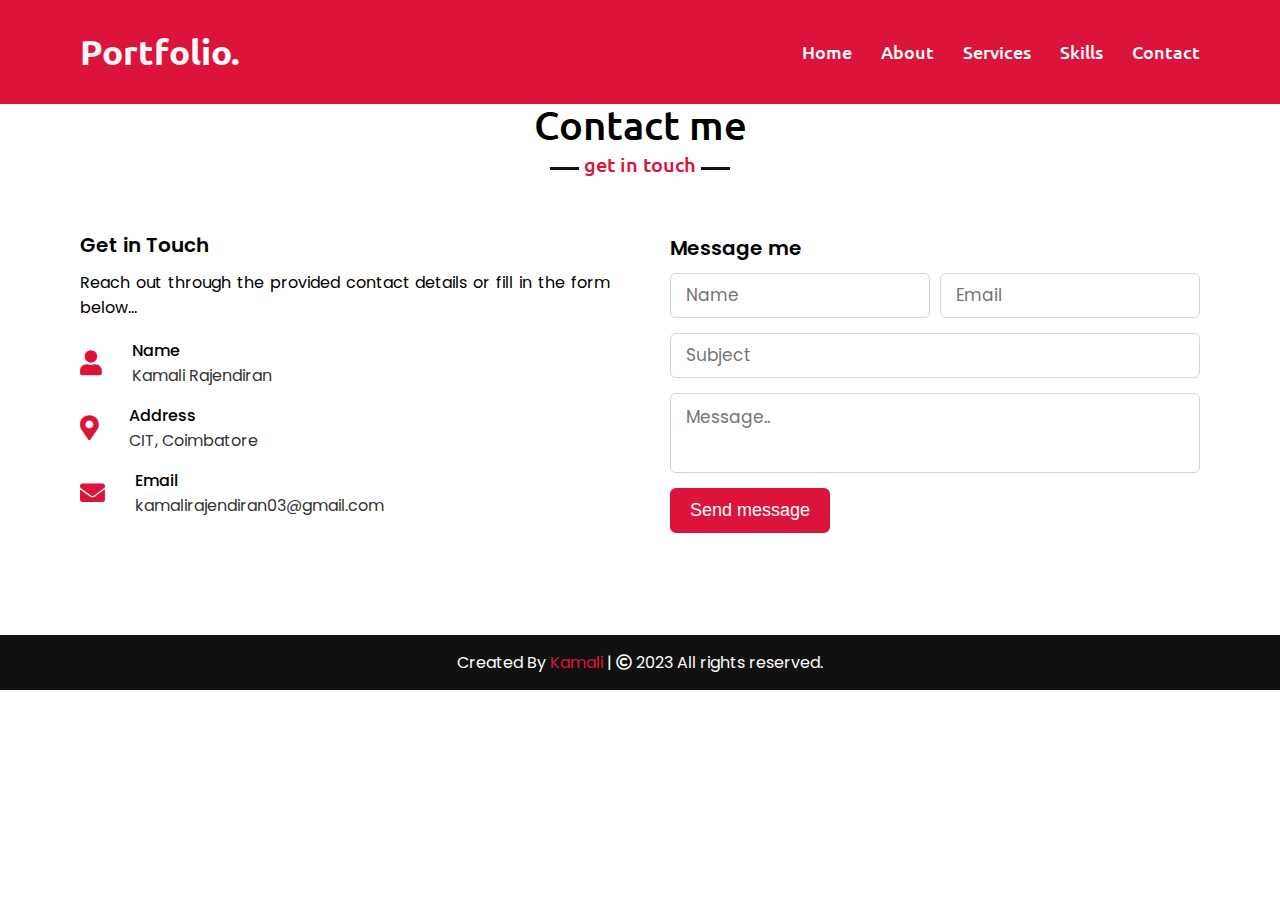
<file: contact.html>
<!DOCTYPE html>
<html lang="en">
<head>
    <meta charset="UTF-8">
    <meta name="viewport" content="width=device-width, initial-scale=1.0">
    <title>Contact | Kamali Portfolio</title>
    <link rel="stylesheet" href="style.css">
    <link rel="stylesheet" href="https://cdnjs.cloudflare.com/ajax/libs/font-awesome/5.15.3/css/all.min.css"/>
</head>
<body>
    <nav class="navbar">
        <div class="max-width">
            <div class="logo"><a href="home.html">Portfo<span>lio.</span></a></div>
            <ul class="menu">
                <li><a href="home.html">Home</a></li>
                <li><a href="about.html">About</a></li>
                <li><a href="services.html">Services</a></li>
                <li><a href="skills.html">Skills</a></li>
                <li><a href="contact.html">Contact</a></li>
            </ul>
            <div class="menu-btn">
                <i class="fas fa-bars"></i>
            </div>
        </div>
    </nav>
    
        <section class="contact" id="contact">
            <div class="max-width">
                <h2 class="title">Contact me</h2>
                <div class="contact-content">
                    <div class="column left">
                        <div class="text">Get in Touch</div>
                        <p>Reach out through the provided contact details or fill in the form below...</p>
                        <div class="icons">
                            <div class="row"><i class="fas fa-user"></i><div class="info"><div class="head">Name</div><div class="sub-title">Kamali Rajendiran</div></div></div>
                            <div class="row"><i class="fas fa-map-marker-alt"></i><div class="info"><div class="head">Address</div><div class="sub-title">CIT, Coimbatore</div></div></div>
                            <div class="row"><i class="fas fa-envelope"></i><div class="info"><div class="head">Email</div><div class="sub-title">kamalirajendiran03@gmail.com</div></div></div>
                        </div>
                    </div>
                    <div class="column right">
                        <div class="text">Message me</div>
                        <form action="#"><div class="fields"><div class="field name"><input type="text" placeholder="Name" required></div><div class="field email"><input type="email" placeholder="Email" required></div></div><div class="field"><input type="text" placeholder="Subject" required></div><div class="field textarea"><textarea cols="30" rows="10" placeholder="Message.." required></textarea></div><div class="button-area"><button type="submit">Send message</button></div></form>
                    </div>
                </div>
            </div>
        </section>
        
    <footer>
        <span>Created By <a href="https://www.linkedin.com/in/kamali-rajendiran2003/"> Kamali </a> | <span class="far fa-copyright"></span> 2023 All rights reserved.</span>
    </footer>
    <script src="script.js"></script>
</body>
</html>
</file>
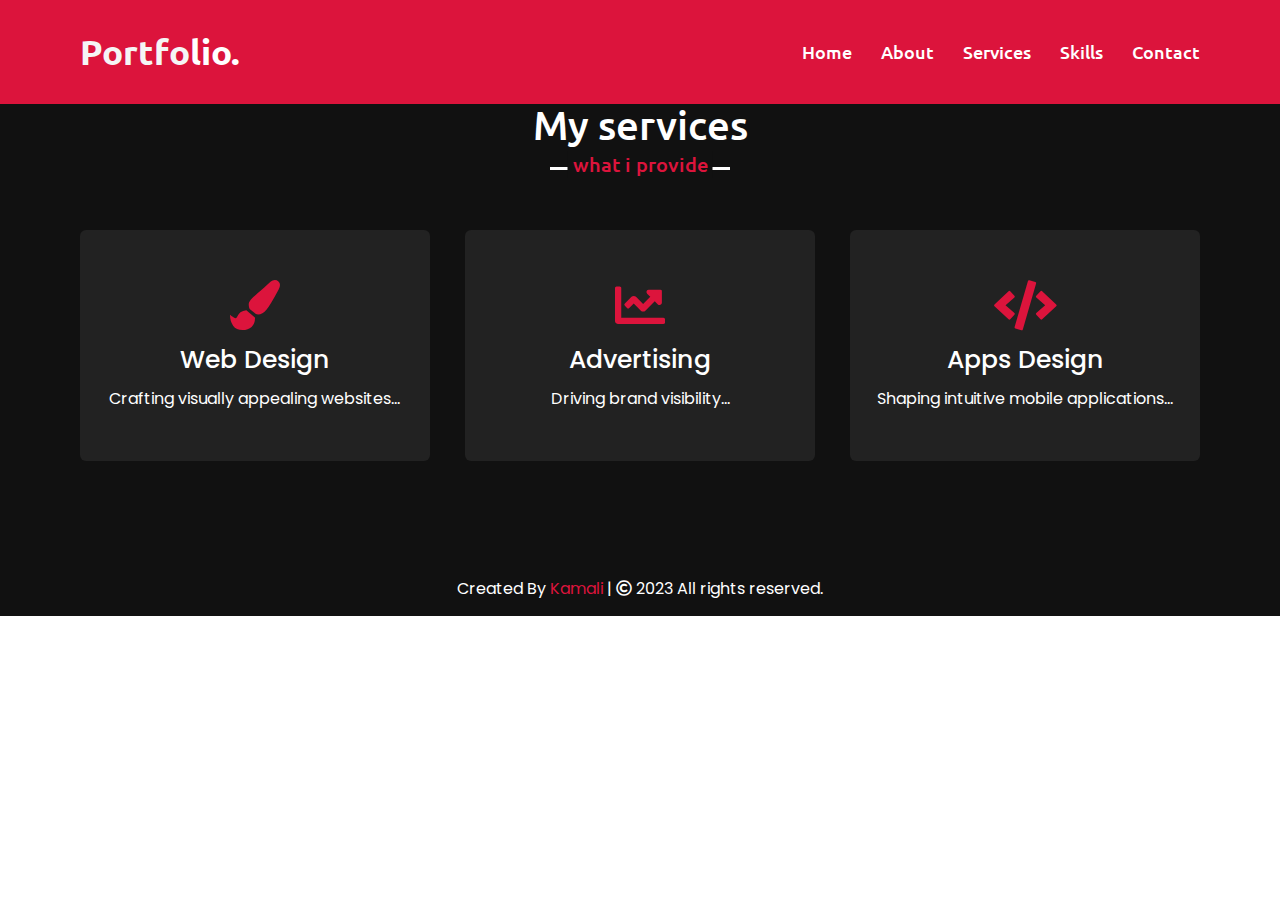
<file: services.html>
<!DOCTYPE html>
<html lang="en">
<head>
    <meta charset="UTF-8">
    <meta name="viewport" content="width=device-width, initial-scale=1.0">
    <title>Services | Kamali Portfolio</title>
    <link rel="stylesheet" href="style.css">
    <link rel="stylesheet" href="https://cdnjs.cloudflare.com/ajax/libs/font-awesome/5.15.3/css/all.min.css"/>
</head>
<body>
    <nav class="navbar">
        <div class="max-width">
            <div class="logo"><a href="home.html">Portfo<span>lio.</span></a></div>
            <ul class="menu">
                <li><a href="home.html">Home</a></li>
                <li><a href="about.html">About</a></li>
                <li><a href="services.html">Services</a></li>
                <li><a href="skills.html">Skills</a></li>
                <li><a href="contact.html">Contact</a></li>
            </ul>
            <div class="menu-btn">
                <i class="fas fa-bars"></i>
            </div>
        </div>
    </nav>
    
        <section class="services" id="services">
            <div class="max-width">
                <h2 class="title">My services</h2>
                <div class="serv-content">
                    <div class="card"><div class="box"><i class="fas fa-paint-brush"></i><div class="text">Web Design</div><p>Crafting visually appealing websites...</p></div></div>
                    <div class="card"><div class="box"><i class="fas fa-chart-line"></i><div class="text">Advertising</div><p>Driving brand visibility...</p></div></div>
                    <div class="card"><div class="box"><i class="fas fa-code"></i><div class="text">Apps Design</div><p>Shaping intuitive mobile applications...</p></div></div>
                </div>
            </div>
        </section>
        
    <footer>
        <span>Created By <a href="https://www.linkedin.com/in/kamali-rajendiran2003/"> Kamali </a> | <span class="far fa-copyright"></span> 2023 All rights reserved.</span>
    </footer>
    <script src="script.js"></script>
</body>
</html>
</file>
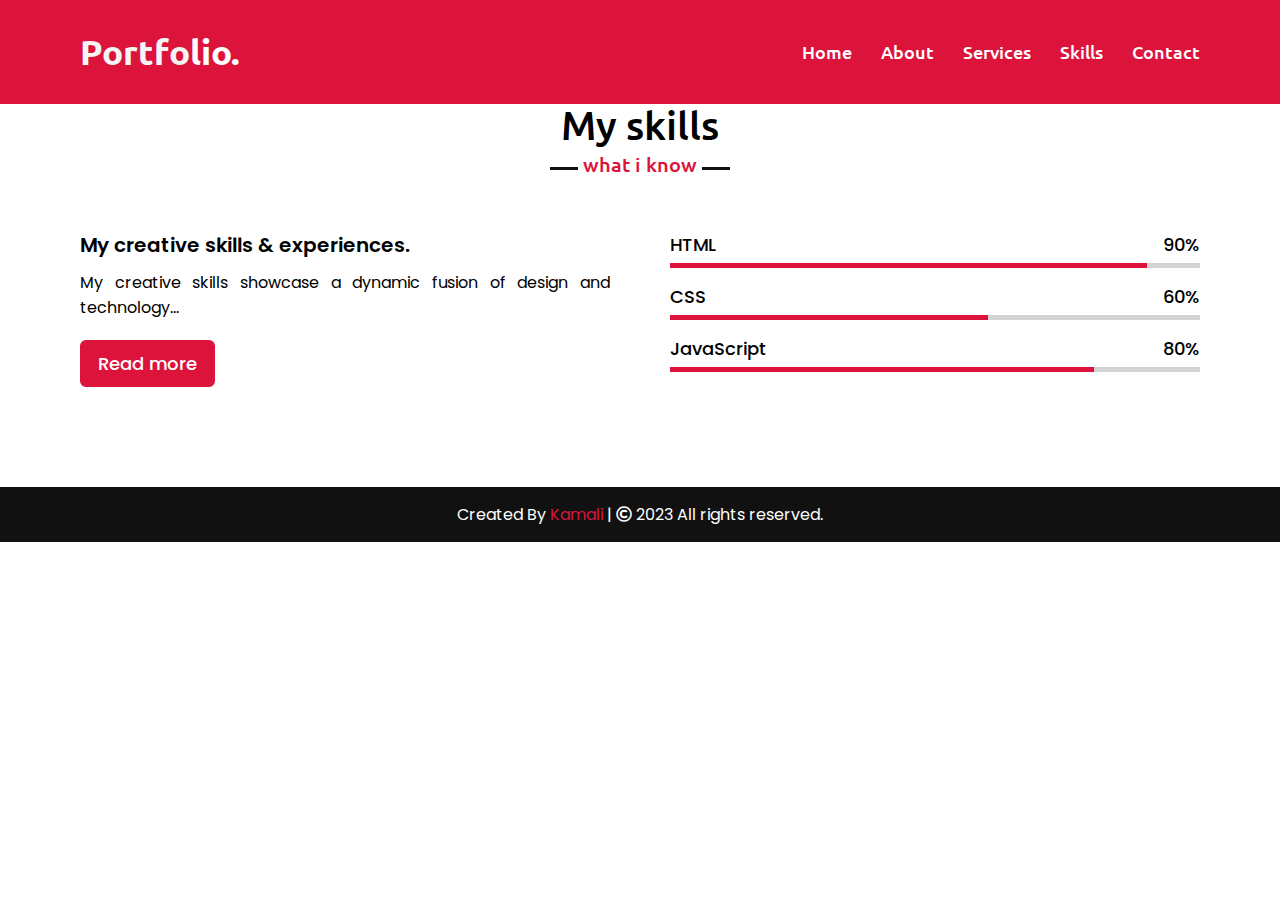
<file: skills.html>
<!DOCTYPE html>
<html lang="en">
<head>
    <meta charset="UTF-8">
    <meta name="viewport" content="width=device-width, initial-scale=1.0">
    <title>Skills | Kamali Portfolio</title>
    <link rel="stylesheet" href="style.css">
    <link rel="stylesheet" href="https://cdnjs.cloudflare.com/ajax/libs/font-awesome/5.15.3/css/all.min.css"/>
</head>
<body>
    <nav class="navbar">
        <div class="max-width">
            <div class="logo"><a href="home.html">Portfo<span>lio.</span></a></div>
            <ul class="menu">
                <li><a href="home.html">Home</a></li>
                <li><a href="about.html">About</a></li>
                <li><a href="services.html">Services</a></li>
                <li><a href="skills.html">Skills</a></li>
                <li><a href="contact.html">Contact</a></li>
            </ul>
            <div class="menu-btn">
                <i class="fas fa-bars"></i>
            </div>
        </div>
    </nav>
    
        <section class="skills" id="skills">
            <div class="max-width">
                <h2 class="title">My skills</h2>
                <div class="skills-content">
                    <div class="column left">
                        <div class="text">My creative skills & experiences.</div>
                        <p>My creative skills showcase a dynamic fusion of design and technology...</p>
                        <a href="#">Read more</a>
                    </div>
                    <div class="column right">
                        <div class="bars"><div class="info"><span>HTML</span><span>90%</span></div><div class="line html"></div></div>
                        <div class="bars"><div class="info"><span>CSS</span><span>60%</span></div><div class="line css"></div></div>
                        <div class="bars"><div class="info"><span>JavaScript</span><span>80%</span></div><div class="line js"></div></div>
                    </div>
                </div>
            </div>
        </section>
        
    <footer>
        <span>Created By <a href="https://www.linkedin.com/in/kamali-rajendiran2003/"> Kamali </a> | <span class="far fa-copyright"></span> 2023 All rights reserved.</span>
    </footer>
    <script src="script.js"></script>
</body>
</html>
</file>
<file: style.css>
/*  import google fonts */
@import url('https://fonts.googleapis.com/css2?family=Poppins:wght@400;500;600;700&family=Ubuntu:wght@400;500;700&display=swap');

*{
    margin: 0;
    padding: 0;
    box-sizing: border-box;
    text-decoration: none;
}
html{
    scroll-behavior: smooth;
}

/* custom scroll bar */
::-webkit-scrollbar {
    width: 10px;
}
::-webkit-scrollbar-track {
    background: #f1f1f1;
}
::-webkit-scrollbar-thumb {
    background: #888;
}

::-webkit-scrollbar-thumb:hover {
    background: #555;
}

/* all similar content styling codes */
section{
    padding: 100px 0;
}
.max-width{
    max-width: 1300px;
    padding: 0 80px;
    margin: auto;
}
.about, .services, .skills, .teams, .contact, footer{
    font-family: 'Poppins', sans-serif;
}
.about .about-content,
.services .serv-content,
.skills .skills-content,
.contact .contact-content{
    display: flex;
    flex-wrap: wrap;
    align-items: center;
    justify-content: space-between;
}
section .title{
    position: relative;
    text-align: center;
    font-size: 40px;
    font-weight: 500;
    margin-bottom: 60px;
    padding-bottom: 20px;
    font-family: 'Ubuntu', sans-serif;
}
section .title::before{
    content: "";
    position: absolute;
    bottom: 0px;
    left: 50%;
    width: 180px;
    height: 3px;
    background: #111;
    transform: translateX(-50%);
}
section .title::after{
    position: absolute;
    bottom: -8px;
    left: 50%;
    font-size: 20px;
    color: crimson;
    padding: 0 5px;
    background: #fff;
    transform: translateX(-50%);
}

/* navbar styling */
.navbar {
    position: fixed;
    width: 100%;
    z-index: 999;
    padding: 30px 0;
    background: crimson; /* added */
    color: white;
    font-family: 'Ubuntu', sans-serif;
    transition: all 0.3s ease;
}
.navbar.sticky{
    padding: 15px 0;
    background: crimson;
}
.navbar .max-width{
    display: flex;
    align-items: center;
    justify-content: space-between;
}
.navbar .logo a{
    color:whitesmoke;
    font-size: 35px;
    font-weight: 600;
}
.navbar .logo a span{
    color: white;
    transition: all 0.3s ease;
}
.navbar.sticky .logo a span{
    color: #fff;
}
.navbar .menu li{
    list-style: none;
    display: inline-block;
}
.navbar .menu li a{
    display: block;
    color: #fff;
    font-size: 18px;
    font-weight: 500;
    margin-left: 25px;
    transition: color 0.3s ease;
}
.navbar .menu li a:hover{
    color: crimson;
}
.navbar.sticky .menu li a:hover{
    color: #fff;
}

/* menu btn styling */
.menu-btn{
    color: #fff;
    font-size: 23px;
    cursor: pointer;
    display: none;
}
.scroll-up-btn{
    position: fixed;
    height: 45px;
    width: 42px;
    background: crimson;
    right: 30px;
    bottom: 10px;
    text-align: center;
    line-height: 45px;
    color: #fff;
    z-index: 9999;
    font-size: 30px;
    border-radius: 6px;
    border-bottom-width: 2px;
    cursor: pointer;
    opacity: 0;
    pointer-events: none;
    transition: all 0.3s ease;
}
.scroll-up-btn.show{
    bottom: 30px;
    opacity: 1;
    pointer-events: auto;
}
.scroll-up-btn:hover{
    filter: brightness(90%);
}


/* home section styling */
.home{
    display: flex;
    background: url("bghome.png") no-repeat center;
    height: 100vh;
    color: #fff;
    min-height: 500px;
    background-size: cover;
    background-attachment: fixed;
    font-family: 'Ubuntu', sans-serif;
}
.home .max-width{
  width: 100%;
  display: flex;
}
.home .max-width .row{
  margin-right: 0;
}
.home .home-content .text-1{
    font-size: 27px;
}
.home .home-content .text-2{
    font-size: 75px;
    font-weight: 600;
    margin-left: -3px;
}
.home .home-content .text-3{
    font-size: 40px;
    margin: 5px 0;
}
.home .home-content .text-3 span{
    color: crimson;
    font-weight: 500;
}
.home .home-content a{
    display: inline-block;
    background: crimson;
    color: #fff;
    font-size: 25px;
    padding: 12px 36px;
    margin-top: 20px;
    font-weight: 400;
    border-radius: 6px;
    border: 2px solid crimson;
    transition: all 0.3s ease;
}
.home .home-content a:hover{
    color: crimson;
    background: none;
}

/* about section styling */
.about .title::after{
    content: "who i am";
}
.about .about-content .left{
    width: 45%;
}
.about .about-content .left img{
    height: 400px;
    width: 400px;
    object-fit: cover;
    border-radius: 6px;
}
.about .about-content .right{
    width: 55%;
}
.about .about-content .right .text{
    font-size: 25px;
    font-weight: 600;
    margin-bottom: 10px;
}
.about .about-content .right .text span{
    color: crimson;
}
.about .about-content .right p{
    text-align: justify;
}
.about .about-content .right a{
    display: inline-block;
    background: crimson;
    color: black;
    font-size: 20px;
    font-weight: 500;
    padding: 10px 30px;
    margin-top: 20px;
    border-radius: 6px;
    border: 2px solid crimson;
    transition: all 0.3s ease;
}
.about .about-content .right a:hover{
    color: crimson;
    background: none;
}

/* services section styling */
.services, .teams{
    color:#fff;
    background: #111;
}
.services .title::before,
.teams .title::before{
    background: #fff;
}
.services .title::after,
.teams .title::after{
    background: #111;
    content: "what i provide";
}
.services .serv-content .card{
    width: calc(33% - 20px);
    background: #222;
    text-align: center;
    border-radius: 6px;
    padding: 50px 25px;
    cursor: pointer;
    transition: all 0.3s ease;
}
.services .serv-content .card:hover{
    background: crimson;
}
.services .serv-content .card .box{
    transition: all 0.3s ease;
}
.services .serv-content .card:hover .box{
    transform: scale(1.05);
}
.services .serv-content .card i{
    font-size: 50px;
    color: crimson;
    transition: color 0.3s ease;
}
.services .serv-content .card:hover i{
    color: #fff;
}
.services .serv-content .card .text{
    font-size: 25px;
    font-weight: 500;
    margin: 10px 0 7px 0;
}

/* skills section styling */

.skills .title::after{
    content: "what i know";
}
.skills .skills-content .column{
    width: calc(50% - 30px);
}
.skills .skills-content .left .text{
    font-size: 20px;
    font-weight: 600;
    margin-bottom: 10px;
}
.skills .skills-content .left p{
    text-align: justify;
}
.skills .skills-content .left a{
    display: inline-block;
    background: crimson;
    color: #fff;
    font-size: 18px;
    font-weight: 500;
    padding: 8px 16px;
    margin-top: 20px;
    border-radius: 6px;
    border: 2px solid crimson;
    transition: all 0.3s ease;
}
.skills .skills-content .left a:hover{
    color: crimson;
    background: none;
}
.skills .skills-content .right .bars{
    margin-bottom: 15px;
}
.skills .skills-content .right .info{
    display: flex;
    margin-bottom: 5px;
    align-items: center;
    justify-content: space-between;
}
.skills .skills-content .right span{
    font-weight: 500;
    font-size: 18px;
}
.skills .skills-content .right .line{
    height: 5px;
    width: 100%;
    background: lightgrey;
    position: relative;
}
.skills .skills-content .right .line::before{
    content: "";
    position: absolute;
    height: 100%;
    left: 0;
    top: 0;
    background: crimson;
}
.skills-content .right .html::before{
    width: 90%;
}
.skills-content .right .css::before{
    width: 60%;
}
.skills-content .right .js::before{
    width: 80%;
}
.skills-content .right .php::before{
    width: 50%;
}
.skills-content .right .mysql::before{
    width: 70%;
}


.owl-dots{
    text-align: center;
    margin-top: 20px;
}
.owl-dot{
    height: 13px;
    width: 13px;
    margin: 0 5px;
    outline: none!important;
    border-radius: 50%;
    border: 2px solid crimson!important;
    transition: all 0.3s ease;
}
.owl-dot.active{
    width: 35px;
    border-radius: 14px;
}
.owl-dot.active,
.owl-dot:hover{
    background: crimson!important;
}

/* contact section styling */
.contact .title::after{
    content: "get in touch";
}
.contact .contact-content .column{
    width: calc(50% - 30px);
}
.contact .contact-content .text{
    font-size: 20px;
    font-weight: 600;
    margin-bottom: 10px;
}
.contact .contact-content .left p{
    text-align: justify;
}
.contact .contact-content .left .icons{
    margin: 10px 0;
}
.contact .contact-content .row{
    display: flex;
    height: 65px;
    align-items: center;
}
.contact .contact-content .row .info{
    margin-left: 30px;
}
.contact .contact-content .row i{
    font-size: 25px;
    color: crimson;
}
.contact .contact-content .info .head{
    font-weight: 500;
}
.contact .contact-content .info .sub-title{
    color: #333;
}
.contact .right form .fields{
    display: flex;
}
.contact .right form .field,
.contact .right form .fields .field{
    height: 45px;
    width: 100%;
    margin-bottom: 15px;
}
.contact .right form .textarea{
    height: 80px;
    width: 100%;
}
.contact .right form .name{
    margin-right: 10px;
}
.contact .right form .field input,
.contact .right form .textarea textarea{
    height: 100%;
    width: 100%;
    border: 1px solid lightgrey;
    border-radius: 6px;
    outline: none;
    padding: 0 15px;
    font-size: 17px;
    font-family: 'Poppins', sans-serif;
    transition: all 0.3s ease;
}
.contact .right form .field input:focus,
.contact .right form .textarea textarea:focus{
    border-color: #b3b3b3;
}
.contact .right form .textarea textarea{
  padding-top: 10px;
  resize: none;
}
.contact .right form .button-area{
  display: flex;
  align-items: center;
}
.right form .button-area button{
  color: #fff;
  display: block;
  width: 160px!important;
  height: 45px;
  outline: none;
  font-size: 18px;
  font-weight: 500;
  border-radius: 6px;
  cursor: pointer;
  flex-wrap: nowrap;
  background: crimson;
  border: 2px solid crimson;
  transition: all 0.3s ease;
}
.right form .button-area button:hover{
  color: crimson;
  background: none;
}
/* footer section styling */
footer{
    background: #111;
    padding: 15px 23px;
    color: #fff;
    text-align: center;
}
footer span a{
    color: crimson;
    text-decoration: none;
}
footer span a:hover{
    text-decoration: underline;
}


/* responsive media query start */
@media (max-width: 1104px) {
    .about .about-content .left img{
        height: 350px;
        width: 350px;
    }
}

@media (max-width: 991px) {
    .max-width{
        padding: 0 50px;
    }
}
@media (max-width: 947px){
    .menu-btn{
        display: block;
        z-index: 999;
    }
    .menu-btn i.active:before{
        content: "\f00d";
    }
    .navbar .menu{
        position: fixed;
        height: 100vh;
        width: 100%;
        left: -100%;
        top: 0;
        background: #111;
        text-align: center;
        padding-top: 80px;
        transition: all 0.3s ease;
    }
    .navbar .menu.active{
        left: 0;
    }
    .navbar .menu li{
        display: block;
    }
    .navbar .menu li a{
        display: inline-block;
        margin: 20px 0;
        font-size: 25px;
    }
    .home .home-content .text-2{
        font-size: 70px;
    }
    .home .home-content .text-3{
        font-size: 35px;
    }
    .home .home-content a{
        font-size: 23px;
        padding: 10px 30px;
    }
    .max-width{
        max-width: 930px;
    }
    .about .about-content .column{
        width: 100%;
    }
    .about .about-content .left{
        display: flex;
        justify-content: center;
        margin: 0 auto 60px;
    }
    .about .about-content .right{
        flex: 100%;
    }
    .services .serv-content .card{
        width: calc(50% - 10px);
        margin-bottom: 20px;
    }
    .skills .skills-content .column,
    .contact .contact-content .column{
        width: 100%;
        margin-bottom: 35px;
    }
}

@media (max-width: 690px) {
    .max-width{
        padding: 0 23px;
    }
    .home .home-content .text-2{
        font-size: 60px;
    }
    .home .home-content .text-3{
        font-size: 32px;
    }
    .home .home-content a{
        font-size: 20px;
    }
    .services .serv-content .card{
        width: 100%;
    }
}

@media (max-width: 500px) {
    .home .home-content .text-2{
        font-size: 50px;
    }
    .home .home-content .text-3{
        font-size: 27px;
    }
    .about .about-content .right .text,
    .skills .skills-content .left .text{
        font-size: 19px;
    }
    .contact .right form .fields{
        flex-direction: column;
    }
    .contact .right form .name,
    .contact .right form .email{
        margin: 0;
    }
    .right form .error-box{
       width: 150px;
    }
    .scroll-up-btn{
        right: 15px;
        bottom: 15px;
        height: 38px;
        width: 35px;
        font-size: 23px;
        line-height: 38px;
    }
}
</file>
